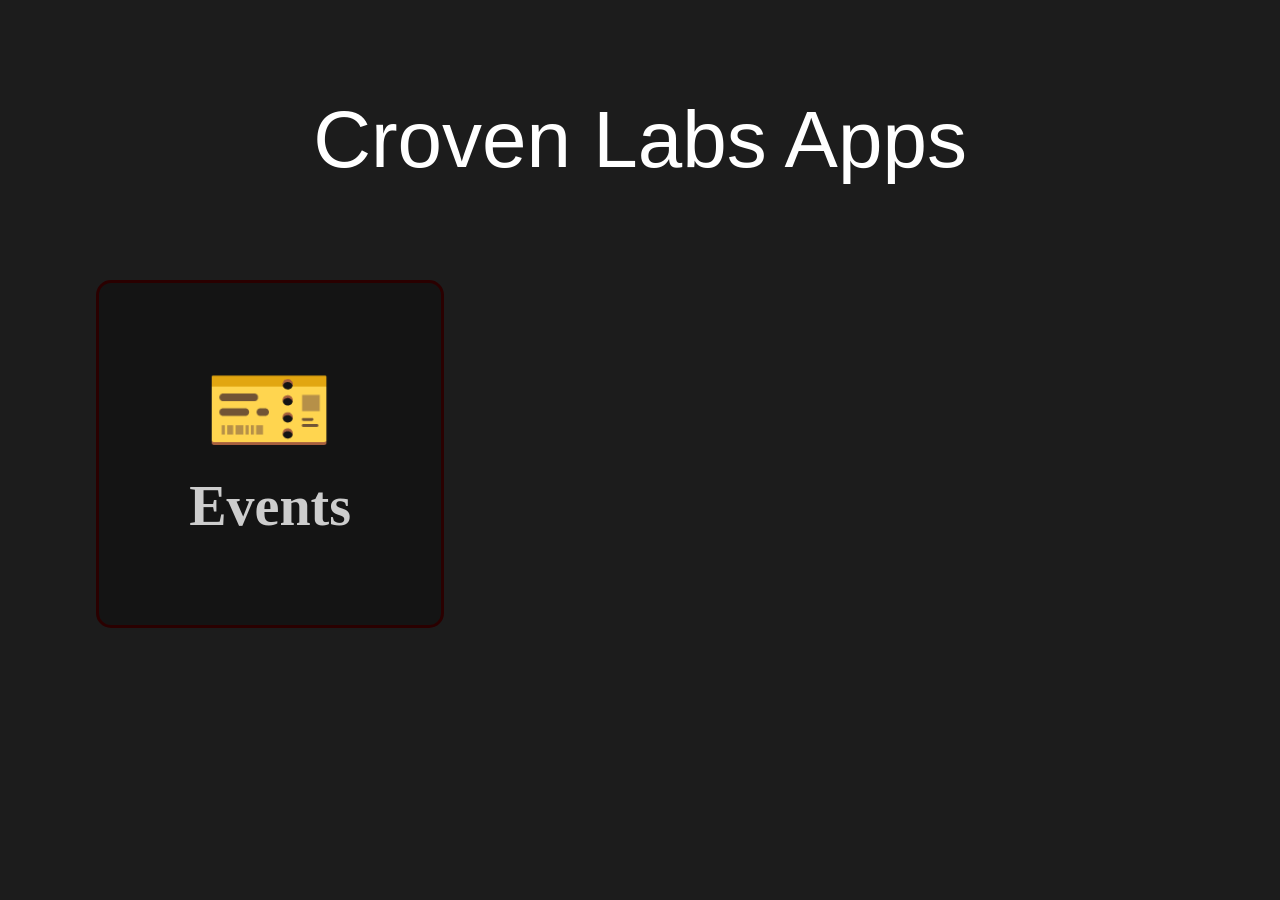
<file: index.html>
<!DOCTYPE html>
<html>
  <head>
    <title>Croven Labs</title>
    <meta name="viewport" content="width=device-width, initial-scale=1">
    <meta http-equiv="Content-Type" content="text/html; charset=UTF-8" />
    <link rel="stylesheet" href="css/styles.css?v=1.0">
  </head>
  <body>
      <div class="page-wrapper">
          <div class="title-wrapper">
              <h1>Croven Labs Apps</h1>
          </div>
          <div class="apps-wrapper">
            <a href="https://events.crovenlabs.com" target="_blank" class="app">
              <span>🎫</span>
              <h2>Events</h2>
            </a>
          </div>
      </div>
  </body>
</html>
</file>
<file: css/styles.css>
* {
  line-height: 1;
}

*, *::before, *::after {
  box-sizing: border-box;
}

html {
  flex-direction: column;
  width: 100vw;
}

body {
  background-color: #1c1c1c;
  padding: 0px;
  margin: 0px;
}

.page-wrapper {
  width: 100%;
  height: 100%;
  display: flex;
  flex-direction: column;
  align-items: center;
}

.title-wrapper {
  padding: 100px 50px;
}

h1 {
  font-size: 3rem;
  margin: 0px;
  color: white;
  font-family: sans-serif;
  text-align: center;
  font-weight: 500;
}

.apps-wrapper {
  display: flex;
  flex-direction: row;
  flex-wrap: wrap;
  padding: 0rem 2rem;
  width: 100%;
  row-gap: 1rem;
  max-width: 1360px;
}

.app {
  display: flex;
  flex-direction: column;
  justify-content: center;
  width: 100%;
  height: 250px;
  border: 3px solid #2a0000;
  border-radius: 15px;
  background-color: #141414;
  text-decoration: none;
  text-align: center;
  color: #cdcdcd;
  row-gap: 1rem;
}

.app:hover {
  opacity: .75;
}

.app span {
  font-size: 6rem;
  margin-top: -1rem;
}

.app h2 {
  margin: 0px;
  font-size: 2.5rem;
}

@media screen and (width >= 576px) {
  h1 {
    font-size: 4rem;
  }

  .apps-wrapper {
    width: 85%;
    padding: 0rem;
    column-gap: 4%;
  }

  .app span {
    font-size: 5.5rem;
  }

  .app h2 {
    font-size: 2.5rem;
  }
}

@media screen and (width >= 768px) {
 .app {
    width: 48%;
    height: unset;
    aspect-ratio: 1 / 1;
  }

  .app span {
    font-size: 6.5rem;
  }

  .app h2 {
    font-size: 3.5rem;
  }
}

@media screen and (width >= 1200px) {
  h1 {
    font-size: 5rem;
  }

  .apps-wrapper {
    column-gap: 2%;
  }

  .app {
    width: 32%;
  }

  .app span {
    font-size: 6.5rem;
  }

  .app h2 {
    font-size: 3.5rem;
  }
}

@media screen and (width >= 1400px) {
  h1 {
    font-size: 5rem;
  }

  .app {
    width: 24%;
  }

  .app span {
    font-size: 5rem;
  }

  .app h2 {
    font-size: 3rem;
  }
}
</file>
